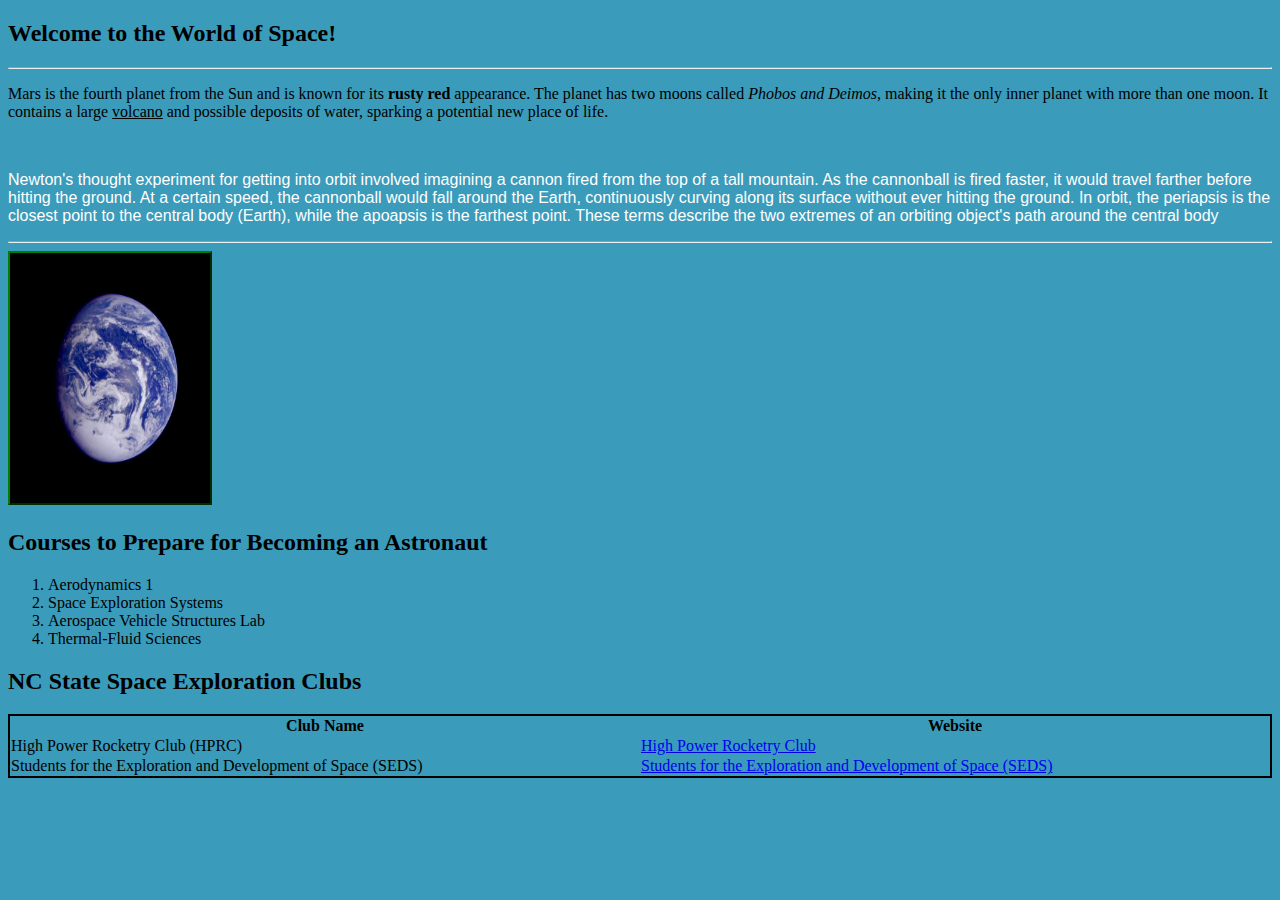
<file: index.html>
<!DOCTYPE html>
<html lang="en-US">
<!--Below I have included a title for my webpage-->
    <head>
        <meta charset="UTF-8" />
        <title>Things About Space!</title>
        <link href="style.css" rel="stylesheet" type="text/css" />
    </head>
    <!--Here is my welcome message-->
    <body>
      <header>
        <h2>Welcome to the World of Space!</h2>
      </header>

      <hr />
<!-- Here are my two paragaphs with a link break and then a horizontal rule-->
    <p>Mars is the fourth planet from the Sun and is known for its <b>rusty red</b> appearance. The planet has two moons called <i>Phobos and Deimos</i>, making it the only inner planet with more than one moon. It contains a large <u>volcano</u> and possible deposits of water, sparking a potential new place of life.</p><br>
       <p style="font-family: Arial; font-size: 16px; color: #ffff; text-align:left;">
         Newton's thought experiment for getting into orbit involved imagining a cannon fired from the top of a tall mountain. As the cannonball is fired faster, it would travel farther before hitting the ground. At a certain speed, the cannonball would fall around the Earth, continuously curving along its surface without ever hitting the ground. In orbit, the periapsis is the closest point to the central body (Earth), while the apoapsis is the farthest point. These terms describe the two extremes of an orbiting object's path around the central body </p>  
        <!--Space information came from https://spaceplace.nasa.gov/all-about-mars/en/ and https://science.nasa.gov/learn/basics-of-space-flight/chapter3-4/-->  
<hr />
<!--Earth image with email linked-->
<a href="mailto:gjmaggio@ncsu.edu">
 <img src="Earth.jpg" alt="A photo of Earth" id="Earth-image">
    </a>
<!--Organized list of at least 4 courses that would prepare you to be a astronaut-->
<h2>Courses to Prepare for Becoming an Astronaut</h2>
<ol>
    <li>Aerodynamics 1</li>
    <li>Space Exploration Systems</li>
    <li>Aerospace Vehicle Structures Lab</li>
    <li>Thermal-Fluid Sciences</li>
</ol>

<h2>NC State Space Exploration Clubs</h2>
<!--Table about clubs for space exploration at NC State-->
    <table>
        <tr>
            <th>Club Name</th>
            <th>Website</th>

        </tr>
        <tr>
            <td>High Power Rocketry Club (HPRC)</td>
            <td><a href="https://getinvolved.ncsu.edu/organization/TachoLycos" target="_blank">High Power Rocketry Club</a></td>
        </tr>
        <tr>
            <td>Students for the Exploration and Development of Space (SEDS)</td>
            <td><a href="https://getinvolved.ncsu.edu/organization/sedsatncstate" target="_blank">Students for the Exploration and Development of Space (SEDS)</a></td>
        </tr>
    </table>
    </body>
</html>
</file>
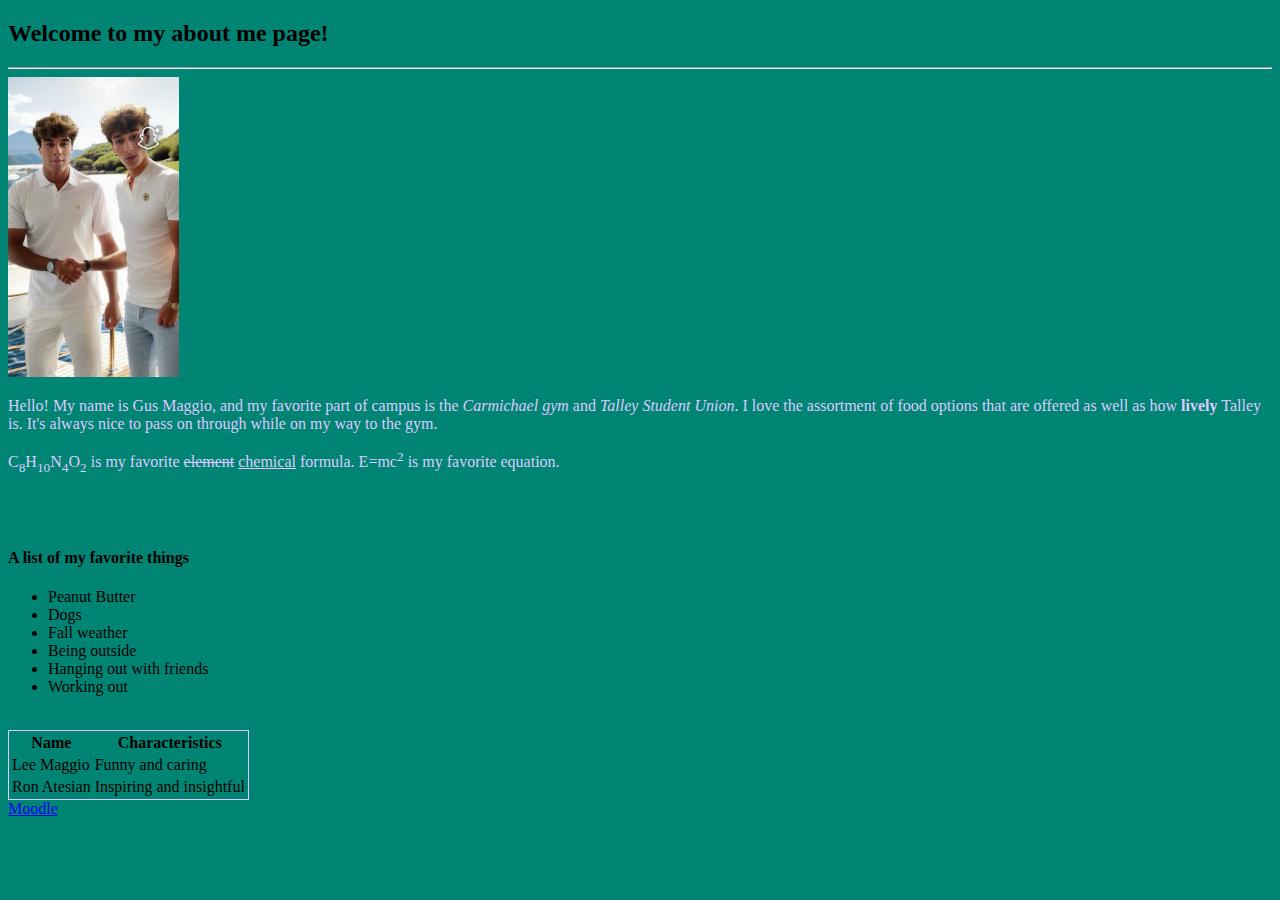
<file: webpagesGL.html>
<!DOCTYPE html>
<!--
-Name: Gus Maggio
-UnityID: gjmaggio
-Date: 11/08/2024
-Assignment: Guided Lab 4
-Description: Guided Lab Assignment, about me webpage
-->
<html lang="en-US">

    <head>
        <meta charset="UTF-8" />
        <title>About Gus Maggio</title>
        <link href="webpagesGL.css" rel="stylesheet" type="text/css" />
    </head>

    <body style="background-color: #008473;">
        <!--Here is our welcome message -->
        <header>
            <h2>Welcome to my about me page!</h2>
        </header>

        <hr />

        <!-- A photo I like -->
        <img src="Gus_.JPG" alt="A cool photo of my friend and I" id="photo-resize">
<!--This is a path I like to take around campus-->
    <p>Hello! My name is Gus Maggio, and my favorite part of campus is the <em>Carmichael gym</em> and <em>Talley Student Union</em>. I love the assortment of food options that are offered as well as how <strong>lively</strong> Talley is. It's always nice to pass on through while on my way to the gym.</p>   
<!--This paragraph is demonstrating some more styling tags in HTML-->
    <p>
      C<sub>8</sub>H<sub>10</sub>N<sub>4</sub>O<sub>2</sub> is my favorite <del>element</del> <ins>chemical</ins> formula. E=mc<sup>2</sup> is my favorite equation.
    </p>
    
    <br />
    <br />
<!--Some of my favorite things-->
    <h4>A list of my favorite things</h4>

    <ul>
        <li>Peanut Butter</li>
        <li>Dogs</li>
        <li>Fall weather</li>
        <li>Being outside</li>
        <li>Hanging out with friends</li>
        <li>Working out</li>
    </ul>

    <br />

    <table class="table-border">
        <tr><th>Name</th> <th>Characteristics</th> </tr>
        <tr><td>Lee Maggio</td> <td>Funny and caring</td></tr>
        <tr><td>Ron Atesian</td><td>Inspiring and insightful</td></tr>
    </table>

    <a href="https://wolfware.ncsu.edu" target="blank">Moodle</a>

    </body>
</html>
</file>
<file: style.css>
body{
    background-color: #3a9bbb; /* Blue color */
}

/* Border around table */
table{
    border: 2px solid #000; /* Black border */
    border-collapse: collapse;
    width: 100%;
}

/* Styling a green border around the image and setting size */
#Earth-image {
    border: 2px outset green;
    width: 200px;
    height: 250px;
}
</file>
<file: webpagesGL.css>
/*
 *Name: [First Last]
 *UnityID: [unityID]
 *Date: [Date Completed]
 *Assignment: [Assignment Name]
 *Description: [Assignment Description]
 */
 
p {
    font-family: Times;
    font-size: 16px;
    color: #DECAFF;
}

.table-border {
    border: 1px solid #DECAFF;
}

#photo-resize {
    max-width:250px;
    max-height: 300px;
}
</file>
